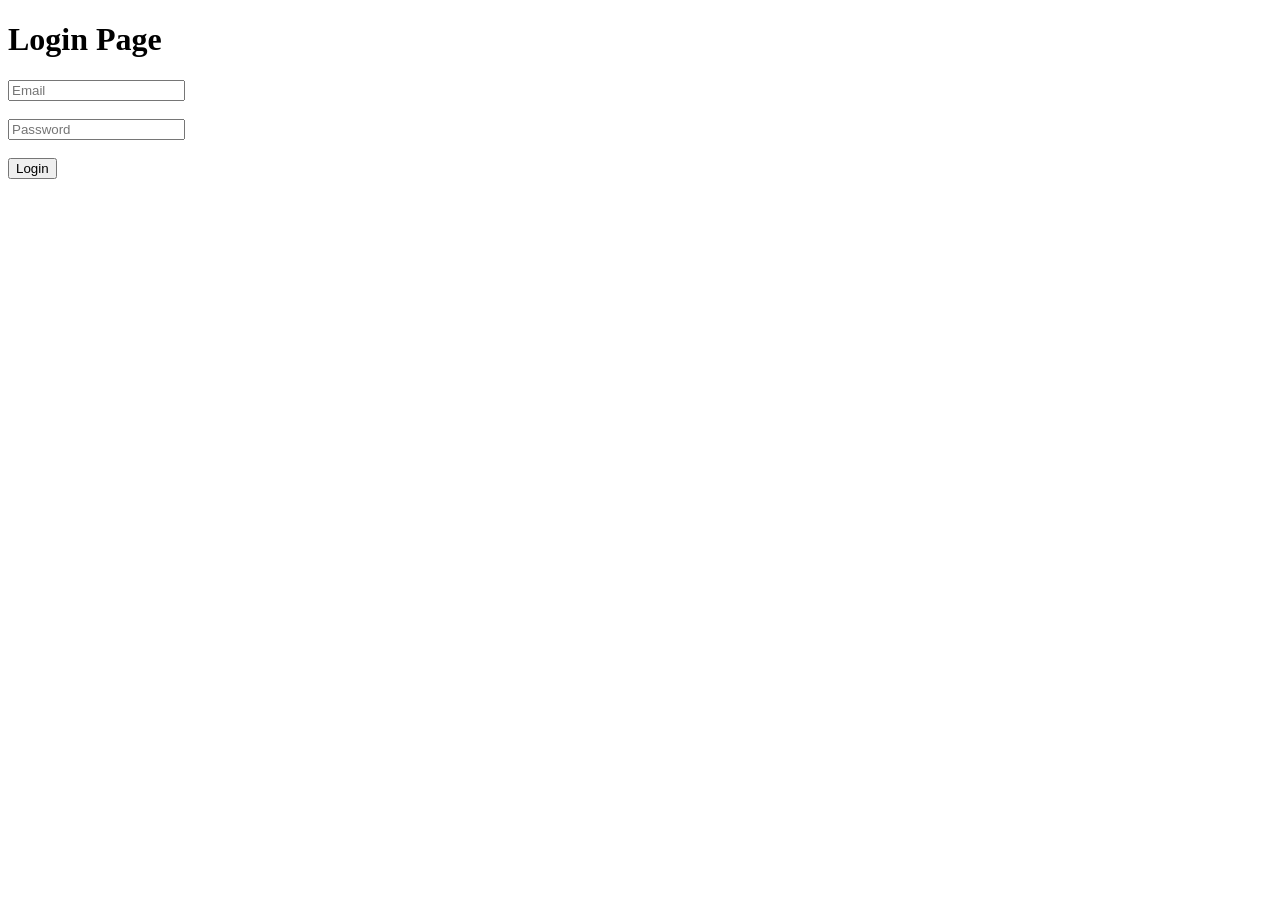
<file: templates/login.html>
<!DOCTYPE html>
<html>
<head>
    <title>Login</title>
</head>

<body>

<h1>Login Page</h1>

<form method="POST">

    <input
        type="email"
        name="email"
        placeholder="Email"
        required
    >

    <br><br>

    <input
        type="password"
        name="password"
        placeholder="Password"
        required
    >

    <br><br>

    <button type="submit">
        Login
    </button>

</form>

</body>
</html>
</file>
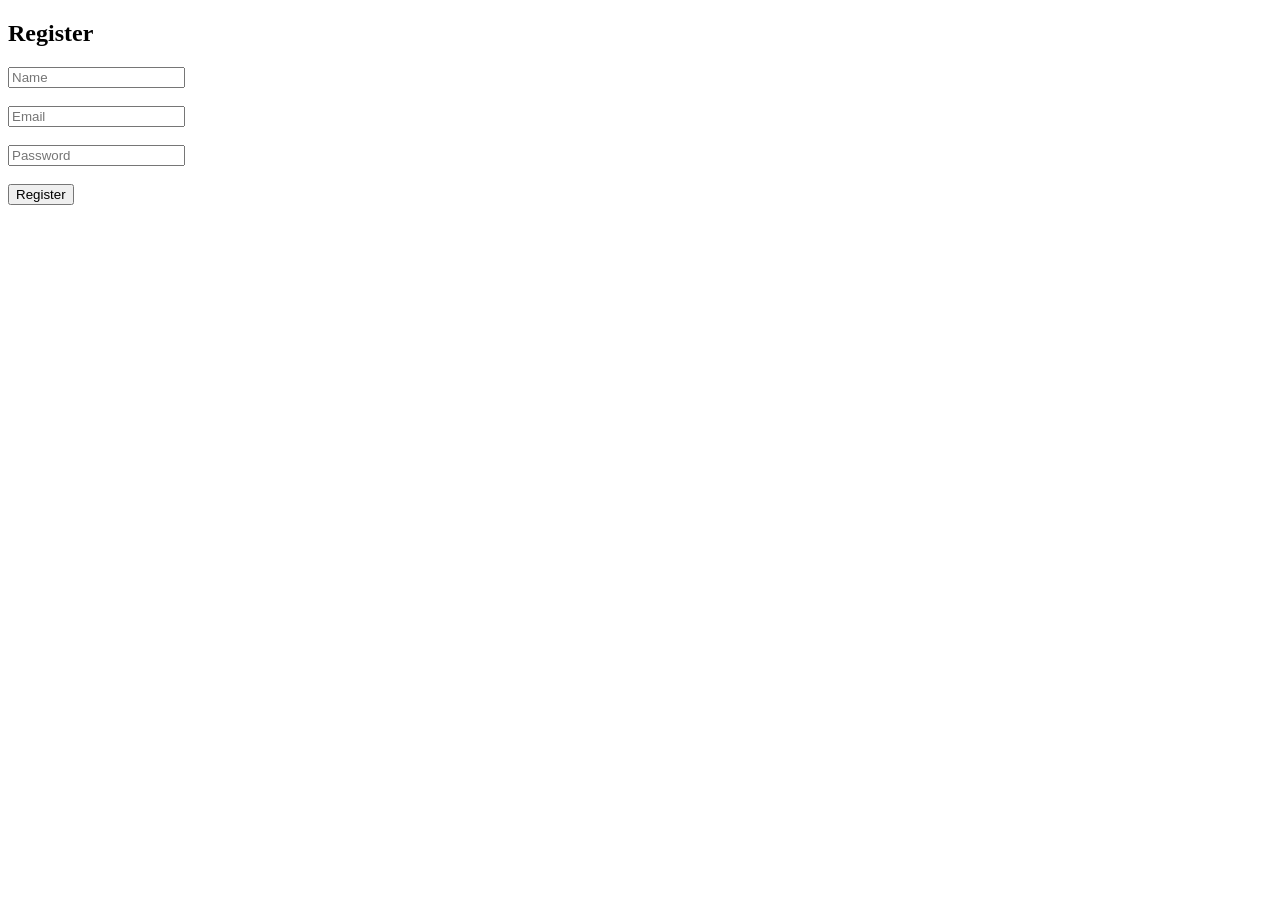
<file: templates/register.html>
<!DOCTYPE html>
<html>
<head>
    <title>Register</title>
</head>
<body>

<h2>Register</h2>

<form method="POST">

    <input type="text" name="name" placeholder="Name" required>
    <br><br>

    <input type="email" name="email" placeholder="Email" required>
    <br><br>

    <input type="password" name="password" placeholder="Password" required>
    <br><br>

    <button type="submit">Register</button>

</form>

</body>
</html>
</file>
